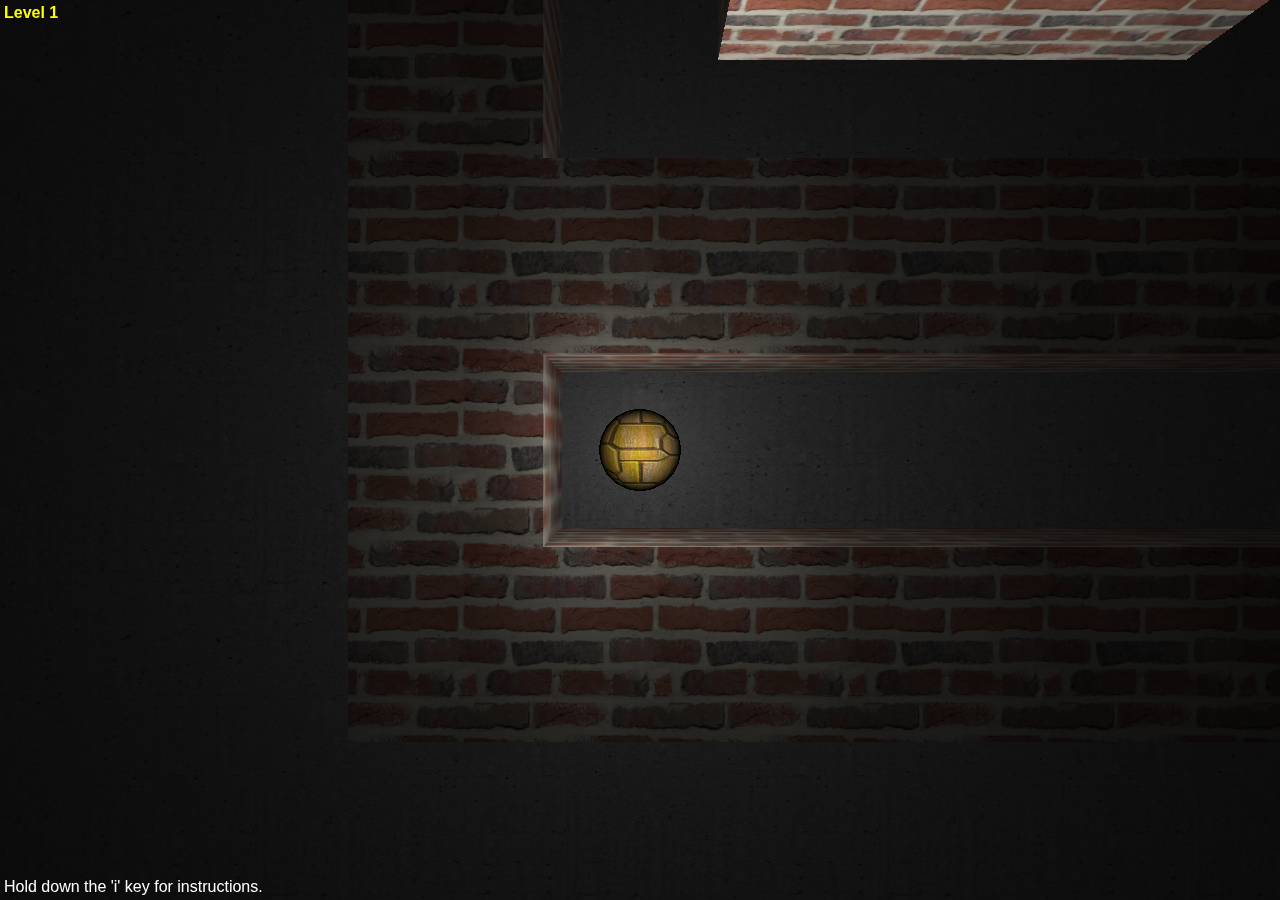
<file: game/index.html>
<html>
  <head>
    <script src="Box2dWeb.min.js"></script>
    <script src="Three.js"></script>
    <script src="keyboard.js"></script>
    <script src="jquery.js"></script>
    <script src="maze.js"></script>

    <script>
      var camera = undefined,
        scene = undefined,
        renderer = undefined,
        light = undefined,
        mouseX = undefined,
        mouseY = undefined,
        maze = undefined,
        mazeMesh = undefined,
        mazeDimension = 11,
        planeMesh = undefined,
        ballMesh = undefined,
        ballRadius = 0.25,
        keyAxis = [0, 0],
        ironTexture = THREE.ImageUtils.loadTexture("ball.png"),
        planeTexture = THREE.ImageUtils.loadTexture("concrete.png"),
        brickTexture = THREE.ImageUtils.loadTexture("brick.png"),
        gameState = undefined,
        // Box2D shortcuts
        b2World = Box2D.Dynamics.b2World,
        b2FixtureDef = Box2D.Dynamics.b2FixtureDef,
        b2BodyDef = Box2D.Dynamics.b2BodyDef,
        b2Body = Box2D.Dynamics.b2Body,
        b2CircleShape = Box2D.Collision.Shapes.b2CircleShape,
        b2PolygonShape = Box2D.Collision.Shapes.b2PolygonShape,
        b2Settings = Box2D.Common.b2Settings,
        b2Vec2 = Box2D.Common.Math.b2Vec2,
        // Box2D world variables
        wWorld = undefined,
        wBall = undefined;

      function createPhysicsWorld() {
        // Create the world object.
        wWorld = new b2World(new b2Vec2(0, 0), true);

        // Create the ball.
        var bodyDef = new b2BodyDef();
        bodyDef.type = b2Body.b2_dynamicBody;
        bodyDef.position.Set(1, 1);
        wBall = wWorld.CreateBody(bodyDef);
        var fixDef = new b2FixtureDef();
        fixDef.density = 1.0;
        fixDef.friction = 0.0;
        fixDef.restitution = 0.25;
        fixDef.shape = new b2CircleShape(ballRadius);
        wBall.CreateFixture(fixDef);

        // Create the maze.
        bodyDef.type = b2Body.b2_staticBody;
        fixDef.shape = new b2PolygonShape();
        fixDef.shape.SetAsBox(0.5, 0.5);
        for (var i = 0; i < maze.dimension; i++) {
          for (var j = 0; j < maze.dimension; j++) {
            if (maze[i][j]) {
              bodyDef.position.x = i;
              bodyDef.position.y = j;
              wWorld.CreateBody(bodyDef).CreateFixture(fixDef);
            }
          }
        }
      }

      function generate_maze_mesh(field) {
        var dummy = new THREE.Geometry();
        for (var i = 0; i < field.dimension; i++) {
          for (var j = 0; j < field.dimension; j++) {
            if (field[i][j]) {
              var geometry = new THREE.CubeGeometry(1, 1, 1, 1, 1, 1);
              var mesh_ij = new THREE.Mesh(geometry);
              mesh_ij.position.x = i;
              mesh_ij.position.y = j;
              mesh_ij.position.z = 0.5;
              THREE.GeometryUtils.merge(dummy, mesh_ij);
            }
          }
        }
        var material = new THREE.MeshPhongMaterial({ map: brickTexture });
        var mesh = new THREE.Mesh(dummy, material);
        return mesh;
      }

      function createRenderWorld() {
        // Create the scene object.
        scene = new THREE.Scene();

        // Add the light.
        light = new THREE.PointLight(0xffffff, 1);
        light.position.set(1, 1, 1.3);
        scene.add(light);

        // Add the ball.
        g = new THREE.SphereGeometry(ballRadius, 32, 16);
        m = new THREE.MeshPhongMaterial({ map: ironTexture });
        ballMesh = new THREE.Mesh(g, m);
        ballMesh.position.set(1, 1, ballRadius);
        scene.add(ballMesh);

        // Add the camera.
        var aspect = window.innerWidth / window.innerHeight;
        camera = new THREE.PerspectiveCamera(60, aspect, 1, 1000);
        camera.position.set(1, 1, 5);
        scene.add(camera);

        // Add the maze.
        mazeMesh = generate_maze_mesh(maze);
        scene.add(mazeMesh);

        // Add the ground.
        g = new THREE.PlaneGeometry(
          mazeDimension * 10,
          mazeDimension * 10,
          mazeDimension,
          mazeDimension
        );
        planeTexture.wrapS = planeTexture.wrapT = THREE.RepeatWrapping;
        planeTexture.repeat.set(mazeDimension * 5, mazeDimension * 5);
        m = new THREE.MeshPhongMaterial({ map: planeTexture });
        planeMesh = new THREE.Mesh(g, m);
        planeMesh.position.set(
          (mazeDimension - 1) / 2,
          (mazeDimension - 1) / 2,
          0
        );
        planeMesh.rotation.set(Math.PI / 2, 0, 0);
        scene.add(planeMesh);
      }

      function updatePhysicsWorld() {
        // Apply "friction".
        var lv = wBall.GetLinearVelocity();
        lv.Multiply(0.95);
        wBall.SetLinearVelocity(lv);

        // Apply user-directed force.
        var f = new b2Vec2(
          keyAxis[0] * wBall.GetMass() * 0.25,
          keyAxis[1] * wBall.GetMass() * 0.25
        );
        wBall.ApplyImpulse(f, wBall.GetPosition());
        keyAxis = [0, 0];

        // Take a time step.
        wWorld.Step(1 / 60, 8, 3);
      }

      function updateRenderWorld() {
        // Update ball position.
        var stepX = wBall.GetPosition().x - ballMesh.position.x;
        var stepY = wBall.GetPosition().y - ballMesh.position.y;
        ballMesh.position.x += stepX;
        ballMesh.position.y += stepY;

        // Update ball rotation.
        var tempMat = new THREE.Matrix4();
        tempMat.makeRotationAxis(
          new THREE.Vector3(0, 1, 0),
          stepX / ballRadius
        );
        tempMat.multiplySelf(ballMesh.matrix);
        ballMesh.matrix = tempMat;
        tempMat = new THREE.Matrix4();
        tempMat.makeRotationAxis(
          new THREE.Vector3(1, 0, 0),
          -stepY / ballRadius
        );
        tempMat.multiplySelf(ballMesh.matrix);
        ballMesh.matrix = tempMat;
        ballMesh.rotation.getRotationFromMatrix(ballMesh.matrix);

        // Update camera and light positions.
        camera.position.x += (ballMesh.position.x - camera.position.x) * 0.1;
        camera.position.y += (ballMesh.position.y - camera.position.y) * 0.1;
        camera.position.z += (5 - camera.position.z) * 0.1;
        light.position.x = camera.position.x;
        light.position.y = camera.position.y;
        light.position.z = camera.position.z - 3.7;
      }

      function gameLoop() {
        switch (gameState) {
          case "initialize":
            maze = generateSquareMaze(mazeDimension);
            maze[mazeDimension - 1][mazeDimension - 2] = false;
            createPhysicsWorld();
            createRenderWorld();
            camera.position.set(1, 1, 5);
            light.position.set(1, 1, 1.3);
            light.intensity = 0;
            var level = Math.floor((mazeDimension - 1) / 2 - 4);
            $("#level").html("Level " + level);
            gameState = "fade in";
            break;

          case "fade in":
            light.intensity += 0.1 * (1.0 - light.intensity);
            renderer.render(scene, camera);
            if (Math.abs(light.intensity - 1.0) < 0.05) {
              light.intensity = 1.0;
              gameState = "play";
            }
            break;

          case "play":
            updatePhysicsWorld();
            updateRenderWorld();
            renderer.render(scene, camera);

            // Check for victory.
            var mazeX = Math.floor(ballMesh.position.x + 0.5);
            var mazeY = Math.floor(ballMesh.position.y + 0.5);
            if (mazeX == mazeDimension && mazeY == mazeDimension - 2) {
              mazeDimension += 2;
              gameState = "fade out";
            }
            break;

          case "fade out":
            updatePhysicsWorld();
            updateRenderWorld();
            light.intensity += 0.1 * (0.0 - light.intensity);
            renderer.render(scene, camera);
            if (Math.abs(light.intensity - 0.0) < 0.1) {
              light.intensity = 0.0;
              renderer.render(scene, camera);
              gameState = "initialize";
            }
            break;
        }

        requestAnimationFrame(gameLoop);
      }

      function onResize() {
        renderer.setSize(window.innerWidth, window.innerHeight);
        camera.aspect = window.innerWidth / window.innerHeight;
        camera.updateProjectionMatrix();
      }

      function onMoveKey(axis) {
        keyAxis = axis.slice(0);
      }

      jQuery.fn.centerv = function () {
        wh = window.innerHeight;
        h = this.outerHeight();
        this.css("position", "absolute");
        this.css("top", Math.max(0, (wh - h) / 2) + "px");
        return this;
      };

      jQuery.fn.centerh = function () {
        ww = window.innerWidth;
        w = this.outerWidth();
        this.css("position", "absolute");
        this.css("left", Math.max(0, (ww - w) / 2) + "px");
        return this;
      };

      jQuery.fn.center = function () {
        this.centerv();
        this.centerh();
        return this;
      };

      $(document).ready(function () {
        // Prepare the instructions.
        $("#instructions").center();
        $("#instructions").hide();
        KeyboardJS.bind.key(
          "i",
          function () {
            $("#instructions").show();
          },
          function () {
            $("#instructions").hide();
          }
        );

        // Create the renderer.
        renderer = new THREE.WebGLRenderer();
        renderer.setSize(window.innerWidth, window.innerHeight);
        document.body.appendChild(renderer.domElement);

        // Bind keyboard and resize events.
        KeyboardJS.bind.axis("left", "right", "down", "up", onMoveKey);
        KeyboardJS.bind.axis("h", "l", "j", "k", onMoveKey);
        $(window).resize(onResize);

        // Set the initial game state.
        gameState = "initialize";

        // Start the game loop.
        requestAnimationFrame(gameLoop);
      });
    </script>

    <style>
      body {
        background: black;
        margin: 0;
        padding: 0;
        font-family: "Helvetica";
      }

      #instructions {
        background-color: rgba(0, 0, 0, 0.75);
        color: white;
        text-align: center;
        padding: 32px;
        margin: 0px;
        display: inline;
        border: 2px solid white;
      }

      #help {
        position: absolute;
        left: 0px;
        bottom: 0px;
        padding: 4px;
        color: white;
      }

      #level {
        position: absolute;
        left: 0px;
        top: 0px;
        padding: 4px;
        color: yellow;
        font-weight: bold;
      }
    </style>
  </head>

  <body>
    <div id="instructions">
      How to play Astray:
      <br /><br />
      Use the arrow keys to move the ball and find the exit to the maze,
      <br />
      or instead "h, j, k, l" keys can also be used.
    </div>

    <div id="help">Hold down the 'i' key for instructions.</div>

    <div id="level">Level 1</div>
  </body>
</html>
</file>
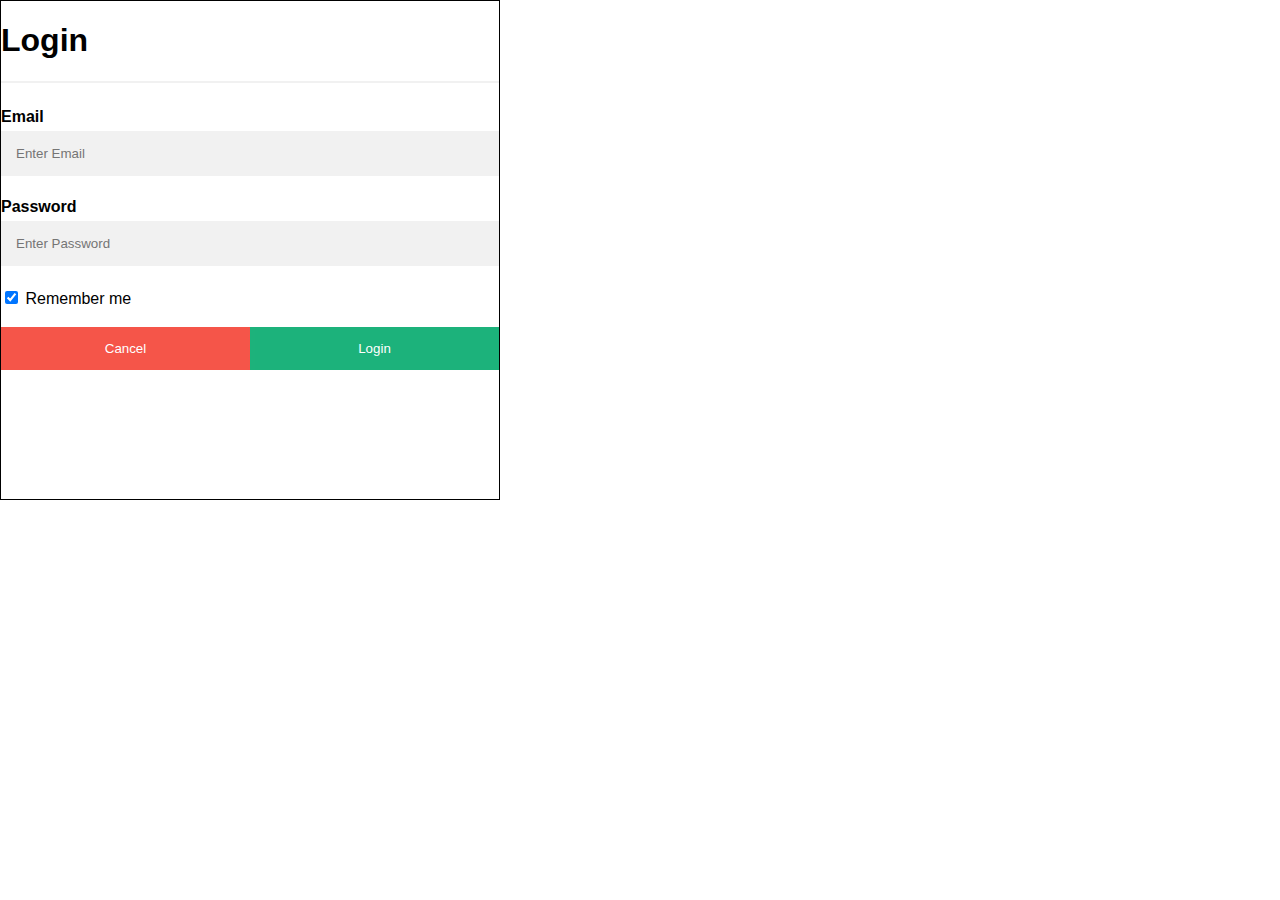
<file: login.html>
<!DOCTYPE html>
<html lang="en">
  <head>
    <style>
      * {
        box-sizing: border-box;
      }
      form {
        height: 500px;
        width: 500px;
      }

      body {
        margin: 0;
        font-family: Arial, sans-serif;
      }

      .container {
        display: flex;
        justify-content: center;
        align-items: center;
        height: 500px;
        width: 500px;
      }
      input[type="text"],
      input[type="password"] {
        width: 100%;
        padding: 15px;
        margin: 5px 0 22px 0;
        display: inline-block;
        border: none;
        background: #f1f1f1;
      }

      input[type="text"]:focus,
      input[type="password"]:focus {
        background-color: #ddd;
        outline: none;
      }

      hr {
        border: 1px solid #f1f1f1;
        margin-bottom: 25px;
      }
      .modal {
        display: none;
        position: fixed;
        z-index: 1;
        left: 0;
        top: 0;
        margin-left: 34%;
        margin-top: 10%;
        width: 500px;
        height: 500px;
        background-color: white;
        justify-content: center;
        align-items: center;
      }

      .modal-content {
        position: relative;
        background-color: white;
        padding: 20px;
        border-radius: 10px;
        box-shadow: 0 4px 8px rgba(0, 0, 0, 0.1);
        width: 500px;
        height: 400px;
        max-width: 500px;
        margin: auto;
        text-align: center;
      }

      .close {
        position: absolute;
        top: 15px;
        right: 15px;
        font-size: 24px;
        cursor: pointer;
      }
      button {
        background-color: #04aa6d;
        color: white;
        padding: 14px 20px;
        margin: 8px 0;
        border: none;
        cursor: pointer;
        width: 100%;
        opacity: 0.9;
      }

      button:hover {
        opacity: 1;
      }

      .cancelbtn {
        padding: 14px 20px;
        background-color: #f44336;
      }

      .cancelbtn,
      .signupbtn {
        float: left;
        width: 50%;
      }

      .close:hover {
        color: red;
      }

      .centered-modal {
        display: flex;
        justify-content: center;
        align-items: center;
        height: 500px;
      }
      .clearfix::after {
        content: "";
        clear: both;
        display: table;
      }
      @media screen and (max-width: 300px) {
        .cancelbtn,
        .signupbtn {
          width: 100%;
        }
      }
    </style>
  </head>
  <body>
    <div class="container">
      <form
        method="post"
        action="login_page.php"
        style="border: 1px solid black"
      >
        <h1>Login</h1>
        <hr />
        <label for="email"><b>Email</b></label>
        <input type="text" placeholder="Enter Email" name="email" required />
        <label for="psw"><b>Password</b></label>
        <input
          type="password"
          placeholder="Enter Password"
          name="Password"
          required
        />
        <label>
          <input
            type="checkbox"
            checked="checked"
            name="remember"
            style="margin-bottom: 15px"
          />
          Remember me
        </label>
        <div class="clearfix">
          <button type="button" class="cancelbtn" onclick="closeModal()">
            Cancel
          </button>
          <button type="submit" class="signupbtn" onclick="redirect()">
            Login
          </button>
        </div>
      </form>
    </div>

    <div id="myModal" class="modal">
      <div class="modal-content centered-modal">
        <span class="close" onclick="closeModal()">&times;</span>
        <div id="modalContent"></div>
      </div>
    </div>

    <script>
      function openModal() {
        var modal = document.getElementById("myModal");
        modal.style.display = "block";
        fetch("signup.html")
          .then((response) => response.text())
          .then((data) => {
            document.getElementById("modalContent").innerHTML = data;
          })
          .catch((error) =>
            console.error("Error fetching signup content:", error)
          );
      }

      function closeModal() {
        var modal = document.getElementById("myModal");
        modal.style.display = "none";
        document.getElementById("modalContent").innerHTML = "";
      }

      function redirect() {
        window.location.href = "index1.html";
      }
    </script>
  </body>
</html>
</file>
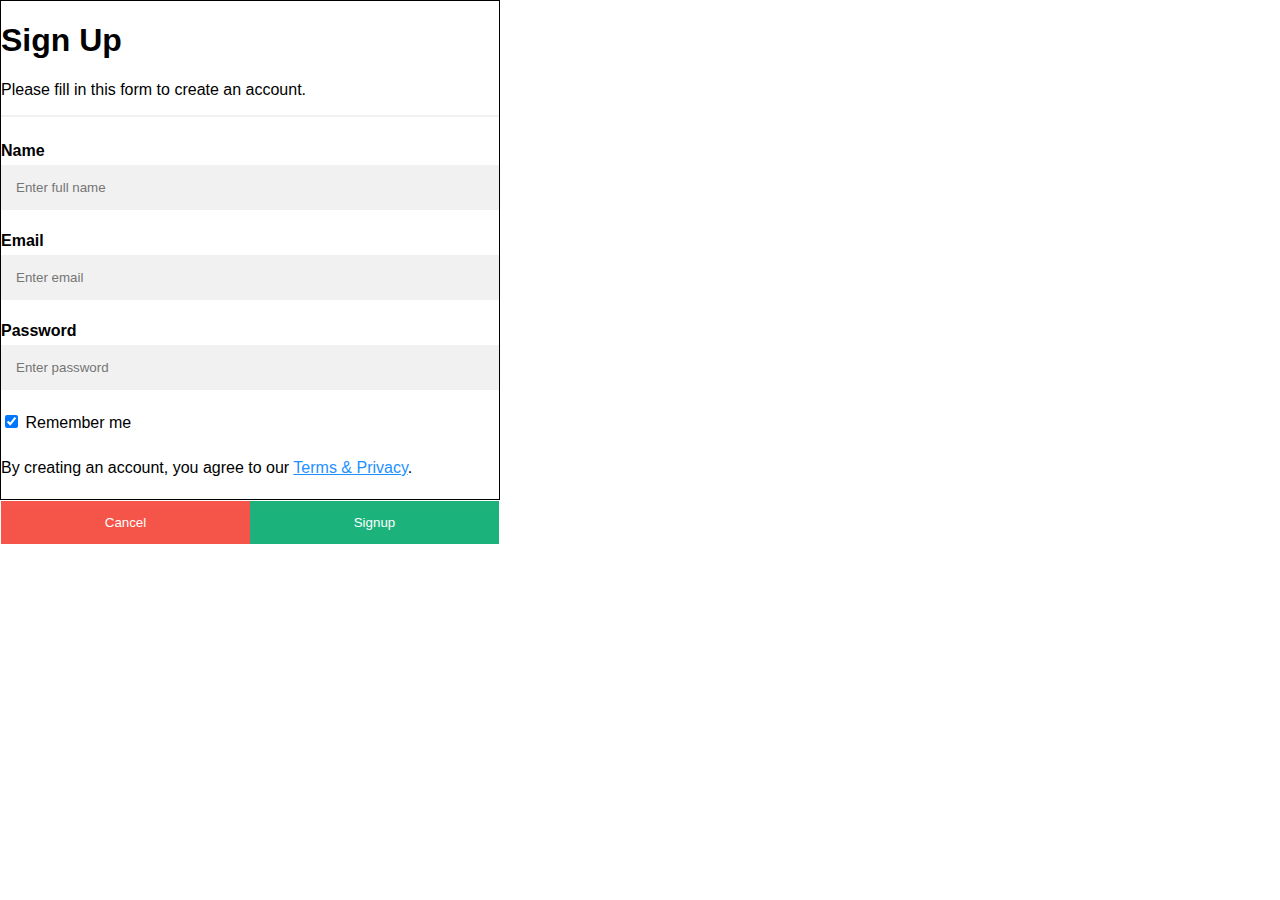
<file: signup.html>
<!DOCTYPE html>
<html lang="en">
  <head>
    <style>
      * {
        box-sizing: border-box;
      }
      form {
        height: 500px;
        width: 500px;
      }

      body {
        margin: 0;
        font-family: Arial, sans-serif;
      }

      .container {
        display: flex;
        justify-content: center;
        align-items: center;
        height: 500px;
        width: 500px;
      }
      input[type="text"],
      input[type="password"] {
        width: 100%;
        padding: 15px;
        margin: 5px 0 22px 0;
        display: inline-block;
        border: none;
        background: #f1f1f1;
      }

      input[type="text"]:focus,
      input[type="password"]:focus {
        background-color: #ddd;
        outline: none;
      }

      hr {
        border: 1px solid #f1f1f1;
        margin-bottom: 25px;
      }
      .modal {
        display: none;
        position: fixed;
        z-index: 1;
        left: 0;
        top: 0;
        margin-left: 34%;
        margin-top: 10%;
        width: 500px;
        height: 500px;
        background-color: white;
        justify-content: center;
        align-items: center;
      }

      .modal-content {
        position: relative;
        background-color: white;
        padding: 20px;
        border-radius: 10px;
        box-shadow: 0 4px 8px rgba(0, 0, 0, 0.1);
        width: 500px;
        height: 400px;
        max-width: 500px;
        margin: auto;
        text-align: center;
      }

      .close {
        position: absolute;
        top: 15px;
        right: 15px;
        font-size: 24px;
        cursor: pointer;
      }
      button {
        background-color: #04aa6d;
        color: white;
        padding: 14px 20px;
        margin: 8px 0;
        border: none;
        cursor: pointer;
        width: 100%;
        opacity: 0.9;
      }

      button:hover {
        opacity: 1;
      }

      .cancelbtn {
        padding: 14px 20px;
        background-color: #f44336;
      }

      .cancelbtn,
      .signupbtn {
        float: left;
        width: 50%;
      }

      .close:hover {
        color: red;
      }

      .centered-modal {
        display: flex;
        justify-content: center;
        align-items: center;
        height: 500px;
      }
      .clearfix::after {
        content: "";
        clear: both;
        display: table;
      }
      @media screen and (max-width: 300px) {
        .cancelbtn,
        .signupbtn {
          width: 100%;
        }
      }
    </style>
  </head>
  <body>
    <div class="container">
      <form
        method="post"
        action="submit_page.php"
        style="border: 1px solid black"
      >
        <h1>Sign Up</h1>
        <p>Please fill in this form to create an account.</p>
        <hr />
        <label for="name"><b>Name</b></label>
        <input type="text" placeholder="Enter full name" name="NAME" required />
        <label for="email"><b>Email</b></label>
        <input type="text" placeholder="Enter email" name="EMAIL" required />
        <label for="password"><b>Password</b></label>
        <input
          type="password"
          placeholder="Enter password"
          name="Password"
          required
        />
        <label>
          <input
            type="checkbox"
            checked="checked"
            name="remember"
            style="margin-bottom: 15px"
          />
          Remember me
        </label>
        <p>
          By creating an account, you agree to our
          <a href="#" style="color: dodgerblue">Terms & Privacy</a>.
        </p>
        <div class="clearfix">
          <button type="button" class="cancelbtn" onclick="closeModal()">
            Cancel
          </button>
          <button type="submit" class="signupbtn" onclick="redirect()">
            Signup
          </button>
        </div>
      </form>
    </div>

    <div id="myModal" class="modal">
      <div class="modal-content centered-modal">
        <span class="close" onclick="closeModal()">&times;</span>
        <div id="modalContent"></div>
      </div>
    </div>

    <script>
      function openModal() {
        var modal = document.getElementById("myModal");
        modal.style.display = "block";
        fetch("signup.html")
          .then((response) => response.text())
          .then((data) => {
            document.getElementById("modalContent").innerHTML = data;
          })
          .catch((error) =>
            console.error("Error fetching signup content:", error)
          );
      }

      function closeModal() {
        var modal = document.getElementById("myModal");
        modal.style.display = "none";
        document.getElementById("modalContent").innerHTML = "";
      }

      function redirect() {
        window.location.href = "index1.html";
      }
    </script>
  </body>
</html>
</file>
